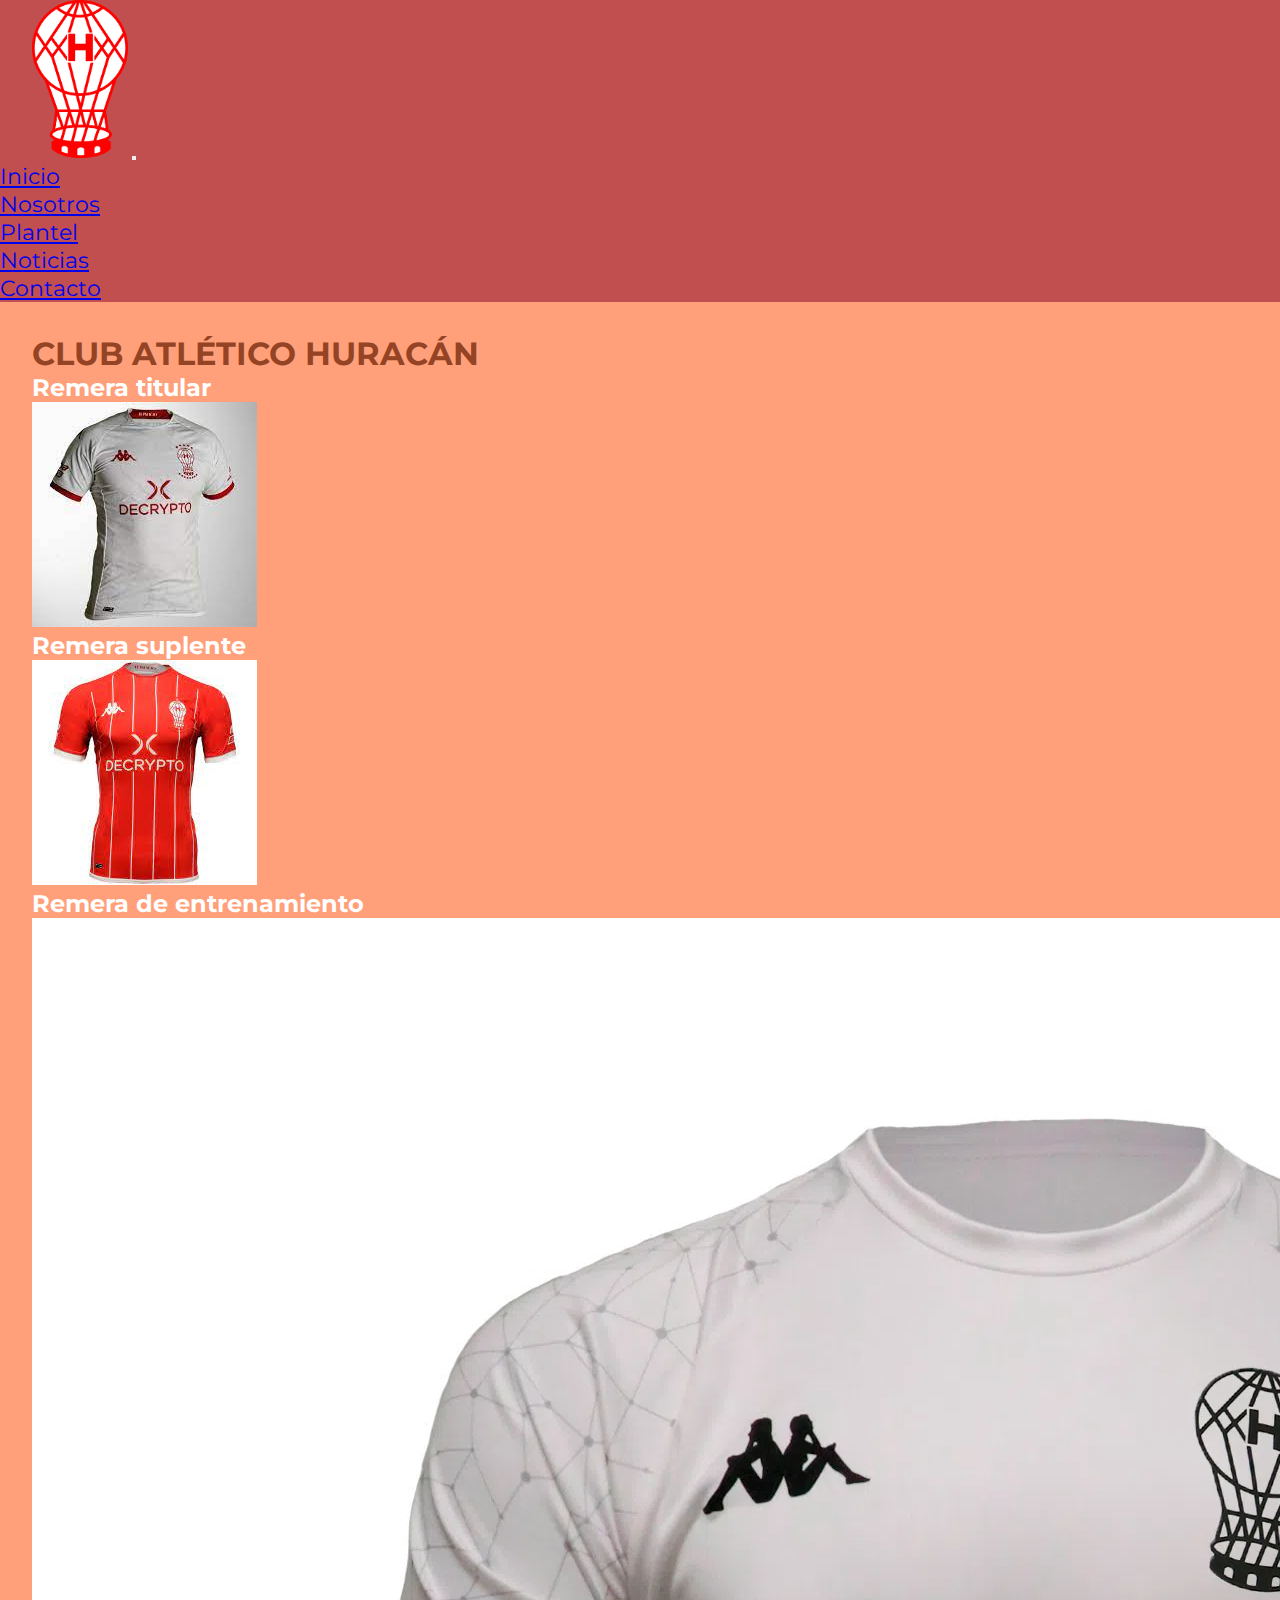
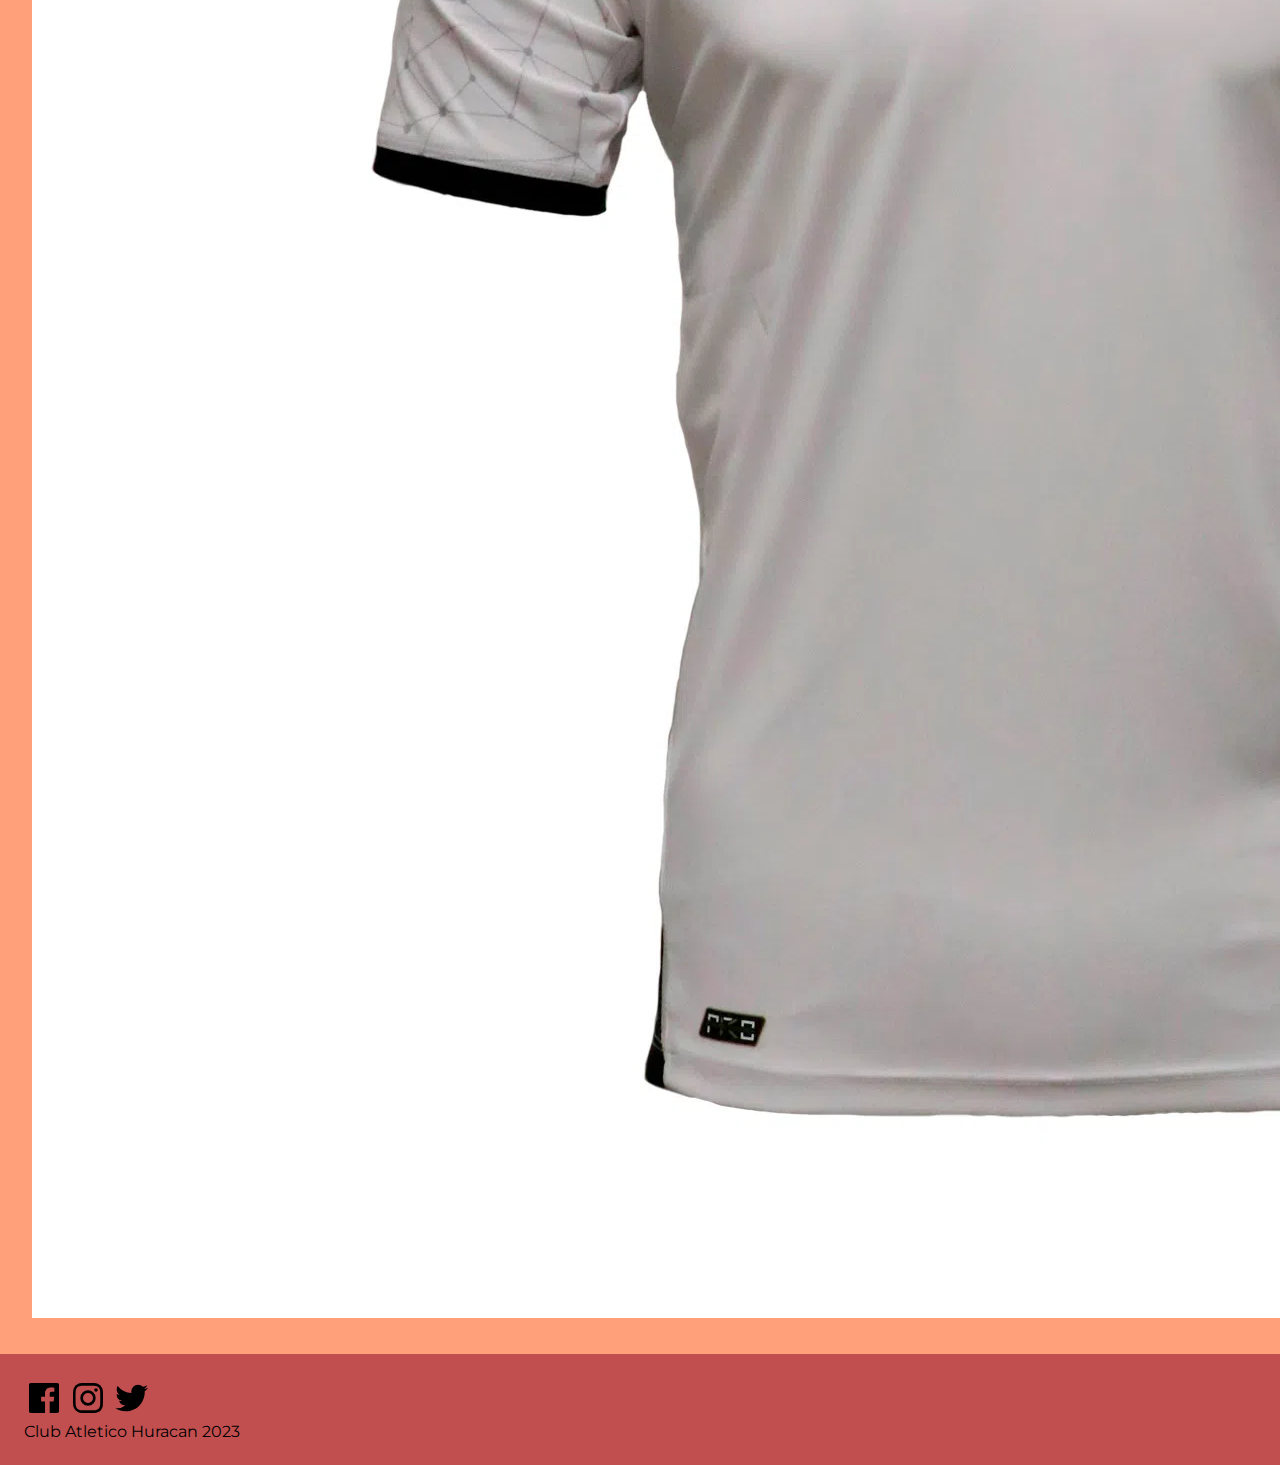
<file: index.html>
<!DOCTYPE html>
<html lang="en">

<head>
  <meta charset="UTF-8">
  <meta http-equiv="X-UA-Compatible" content="IE=edge">
  <meta name="keywords" content="Club Atlético Huracán, Equipo de fútbol, Pasión por el fútbol, Historia del club, Resultados de partidos, Resultados de partidos
  Jugadores destacados">
  <meta name="description" content="Descubre la pasión y gloria del Club Atlético Huracán: una página dedicada a la historia, los logros y la emoción del legendario equipo de fútbol de Argentina. Únete a nuestra comunidad y sumérgete en el mundo del 'Globo', donde la tradición se mezcla con la pasión en cada partido. ¡Vive la intensidad de Huracán en cada gol, en cada jugada y en cada victoria!">
  <meta name="viewport" content="width=device-width, initial-scale=1.0">
  <link rel="icon" type="image/png" href="./Imagenes/logo.png"/>
  <link rel="preconnect" href="https://fonts.googleapis.com">
<link rel="preconnect" href="https://fonts.gstatic.com" crossorigin>
<link href="https://fonts.googleapis.com/css2?family=Montserrat:wght@400;700&display=swap" rel="stylesheet">
  <link href="https://cdn.jsdelivr.net/npm/bootstrap@5.3.0/dist/css/bootstrap.min.css" rel="stylesheet"
    integrity="sha384-9ndCyUaIbzAi2FUVXJi0CjmCapSmO7SnpJef0486qhLnuZ2cdeRhO02iuK6FUUVM" crossorigin="anonymous">
  <link rel="stylesheet" href="./css/main.css">
  <title>Club Atletico Huracan - Inicio</title>
</head>

<body>
  <header class="header">
    <nav class="navbar navbar-dark p-2 navbar-expand-lg">
      <div class="container-fluid">
          <a class="navbar-brand" href="./index.html"><img src="./Imagenes/logo.png" width="200" alt="logo"></a>
          <button data-bs-toggle="collapse" class="navbar-toggler" data-bs-target="#navbarNav"><span
                  class="visually-hidden"></span><span
                  class="navbar-toggler-icon"></span></button>
          <div class="navbar-collapse collapse" id="navbarNav">
              <ul class="navbar-nav ms-auto">
                  <li class="nav-item"><a class="nav-link active" href="./index.html">Inicio</a></li>
                  <li class="nav-item"><a class="nav-link" href="./pages/nosotros.html">Nosotros</a></li>
                  <li class="nav-item"><a class="nav-link" href="./pages/plantel.html">Plantel</a></li>
                  <li class="nav-item"><a class="nav-link" href="./pages/noticias.html">Noticias</a></li>
                  <li class="nav-item"><a class="nav-link" href="./pages/contacto.html">Contacto</a></li>
              </ul>
          </div>
      </div>
  </nav>
    </header>

  <main>
    <section class="principal">
      <div class="container mb-5">
        <div class="row">
          <div class="col">
            <h1 class="text-center mt-4 mb-5 p-2">Club Atlético Huracán</h1>
          </div>
        </div>
        <div class="row mb-5 flex-column flex-md-row">
          <div class="col col-md-4">
            <h2 class="text-center p-2">Remera titular</h2>
            <img src="./Imagenes/REMERA TITULAR.jpg" class="w-100" alt="imagen de remera titular" />
          </div>
  
          <div class="col col-md-4">
            <h2 class="text-center p-2">Remera suplente</h2>
            <img src="./Imagenes/Remera Suplente.jpg" class="w-100" alt="Imagen de remera suplente" />
          </div>
  
          <div class="col col-md-4">
            <h2 class="text-center p-2">Remera de entrenamiento</h2>
            <img src="./Imagenes/Remera Entrenamiento.webp" class="w-100" alt="Imagen de remera de entrenamiento" />
          </div>
          
        </div>
    </section>

  </main>
   

  <footer>
    <div class="container-fluid text-center">
      <div class="row">
        <div class="col">
          <a href="https://www.facebook.com/CAHuracan/?locale=es_LA" target="_blank">
            <svg xmlns="http://www.w3.org/2000/svg" width="40" height="40" viewBox="0 0 24 24">
              <path
                d="M20 3H4a1 1 0 0 0-1 1v16a1 1 0 0 0 1 1h8.615v-6.96h-2.338v-2.725h2.338v-2c0-2.325 1.42-3.592 3.5-3.592.699-.002 1.399.034 2.095.107v2.42h-1.435c-1.128 0-1.348.538-1.348 1.325v1.735h2.697l-.35 2.725h-2.348V21H20a1 1 0 0 0 1-1V4a1 1 0 0 0-1-1z">
              </path>
            </svg></a>
          <a class="m-2" href="https://www.instagram.com/cahuracan/?hl=es" target="_blank">
            <svg xmlns="http://www.w3.org/2000/svg" width="40" height="40" viewBox="0 0 24 24">
              <path
                d="M11.999 7.377a4.623 4.623 0 1 0 0 9.248 4.623 4.623 0 0 0 0-9.248zm0 7.627a3.004 3.004 0 1 1 0-6.008 3.004 3.004 0 0 1 0 6.008z">
              </path>
              <circle cx="16.806" cy="7.207" r="1.078"></circle>
              <path
                d="M20.533 6.111A4.605 4.605 0 0 0 17.9 3.479a6.606 6.606 0 0 0-2.186-.42c-.963-.042-1.268-.054-3.71-.054s-2.755 0-3.71.054a6.554 6.554 0 0 0-2.184.42 4.6 4.6 0 0 0-2.633 2.632 6.585 6.585 0 0 0-.419 2.186c-.043.962-.056 1.267-.056 3.71 0 2.442 0 2.753.056 3.71.015.748.156 1.486.419 2.187a4.61 4.61 0 0 0 2.634 2.632 6.584 6.584 0 0 0 2.185.45c.963.042 1.268.055 3.71.055s2.755 0 3.71-.055a6.615 6.615 0 0 0 2.186-.419 4.613 4.613 0 0 0 2.633-2.633c.263-.7.404-1.438.419-2.186.043-.962.056-1.267.056-3.71s0-2.753-.056-3.71a6.581 6.581 0 0 0-.421-2.217zm-1.218 9.532a5.043 5.043 0 0 1-.311 1.688 2.987 2.987 0 0 1-1.712 1.711 4.985 4.985 0 0 1-1.67.311c-.95.044-1.218.055-3.654.055-2.438 0-2.687 0-3.655-.055a4.96 4.96 0 0 1-1.669-.311 2.985 2.985 0 0 1-1.719-1.711 5.08 5.08 0 0 1-.311-1.669c-.043-.95-.053-1.218-.053-3.654 0-2.437 0-2.686.053-3.655a5.038 5.038 0 0 1 .311-1.687c.305-.789.93-1.41 1.719-1.712a5.01 5.01 0 0 1 1.669-.311c.951-.043 1.218-.055 3.655-.055s2.687 0 3.654.055a4.96 4.96 0 0 1 1.67.311 2.991 2.991 0 0 1 1.712 1.712 5.08 5.08 0 0 1 .311 1.669c.043.951.054 1.218.054 3.655 0 2.436 0 2.698-.043 3.654h-.011z">
              </path>
            </svg></a>
          <a href="https://twitter.com/CAHuracan?ref_src=twsrc%5Egoogle%7Ctwcamp%5Eserp%7Ctwgr%5Eauthor" target="_blank">
            <svg xmlns="http://www.w3.org/2000/svg" width="40" height="40" viewBox="0 0 24 24">
              <path
                d="M19.633 7.997c.013.175.013.349.013.523 0 5.325-4.053 11.461-11.46 11.461-2.282 0-4.402-.661-6.186-1.809.324.037.636.05.973.05a8.07 8.07 0 0 0 5.001-1.721 4.036 4.036 0 0 1-3.767-2.793c.249.037.499.062.761.062.361 0 .724-.05 1.061-.137a4.027 4.027 0 0 1-3.23-3.953v-.05c.537.299 1.16.486 1.82.511a4.022 4.022 0 0 1-1.796-3.354c0-.748.199-1.434.548-2.032a11.457 11.457 0 0 0 8.306 4.215c-.062-.3-.1-.611-.1-.923a4.026 4.026 0 0 1 4.028-4.028c1.16 0 2.207.486 2.943 1.272a7.957 7.957 0 0 0 2.556-.973 4.02 4.02 0 0 1-1.771 2.22 8.073 8.073 0 0 0 2.319-.624 8.645 8.645 0 0 1-2.019 2.083z">
              </path>
            </svg></a>
          <p class="mt-4 fs-5">Club Atletico Huracan 2023</p>
        </div>
      </div>
    </div>
  
  </footer>

  <script src="https://cdn.jsdelivr.net/npm/bootstrap@5.3.0/dist/js/bootstrap.bundle.min.js"
    integrity="sha384-geWF76RCwLtnZ8qwWowPQNguL3RmwHVBC9FhGdlKrxdiJJigb/j/68SIy3Te4Bkz"
    crossorigin="anonymous"></script>
</body>

</html>
</file>
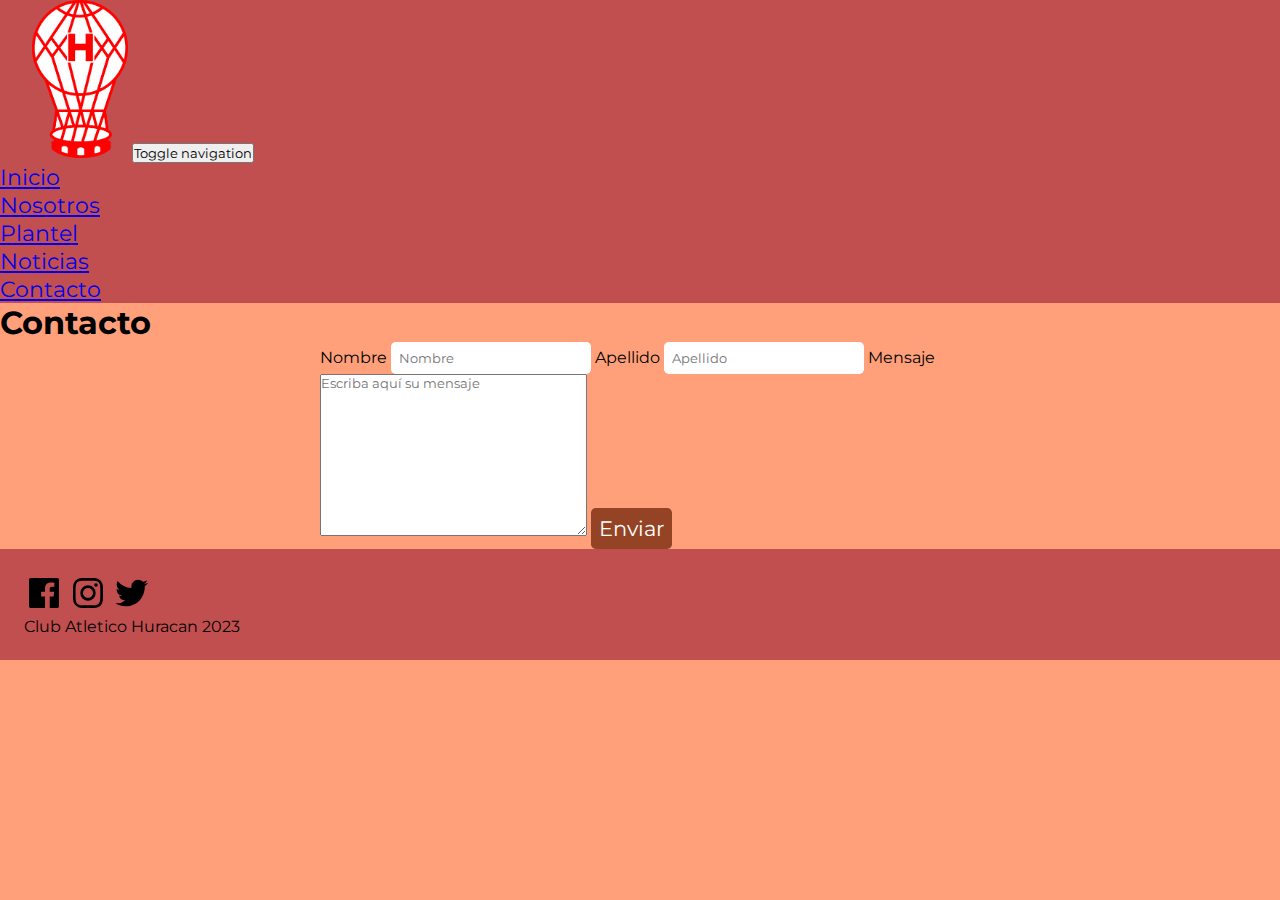
<file: pages/contacto.html>
<!DOCTYPE html>
<html lang="en">

<head>
    <meta charset="UTF-8">
    <meta http-equiv="X-UA-Compatible" content="IE=edge">
    <meta name="description"
        content="¿Tienes alguna pregunta o comentario? Ponte en contacto con nosotros a través de nuestra página de contacto. Estamos aquí para escucharte y brindarte la información que necesites sobre el Club Atlético Huracán. Únete a nuestra comunidad y déjanos saber tu pasión por el Globo">
    <meta name="keywords"
        content="Consultas y preguntas, Comunicarse con el equipo, Afiliaciones y membresías, Información adicional, Soporte al cliente">
    <meta name="viewport" content="width=device-width, initial-scale=1.0">
    <link rel="icon" type="image/png" href="../Imagenes/logo.png"/>
    <link rel="preconnect" href="https://fonts.googleapis.com">
<link rel="preconnect" href="https://fonts.gstatic.com" crossorigin>
<link href="https://fonts.googleapis.com/css2?family=Montserrat:wght@400;700&display=swap" rel="stylesheet">
    <link href="https://cdn.jsdelivr.net/npm/bootstrap@5.3.0/dist/css/bootstrap.min.css" rel="stylesheet"
        integrity="sha384-9ndCyUaIbzAi2FUVXJi0CjmCapSmO7SnpJef0486qhLnuZ2cdeRhO02iuK6FUUVM" crossorigin="anonymous">
    <link rel="stylesheet" href="../css/main.css">
    <title>Club Atletico Huracan - Contacto</title>
</head>


<body>
    <header class="header">
        <nav class="navbar navbar-dark p-2 navbar-expand-lg">
            <div class="container-fluid">
                <a class="navbar-brand" href="./index.html"><img src="../Imagenes/logo.png" width="200" alt="logo"></a>
                <button data-bs-toggle="collapse" class="navbar-toggler" data-bs-target="#navbarNav"><span
                        class="visually-hidden">Toggle navigation</span><span
                        class="navbar-toggler-icon"></span></button>
                <div class="navbar-collapse collapse" id="navbarNav">
                    <ul class="navbar-nav ms-auto">
                        <li class="nav-item"><a class="nav-link active" href="../index.html">Inicio</a></li>
                        <li class="nav-item"><a class="nav-link" href="./nosotros.html">Nosotros</a></li>
                        <li class="nav-item"><a class="nav-link" href="./plantel.html">Plantel</a></li>
                        <li class="nav-item"><a class="nav-link" href="./noticias.html">Noticias</a></li>
                        <li class="nav-item"><a class="nav-link" href="./contacto.html">Contacto</a></li>
                    </ul>
                </div>
            </div>
        </nav>
    </header>

    <main>
        <section class="container p-4">
            <h1 class="text-center">Contacto</h1>
            <div class="col formulario">
                <form class="gap-3 d-flex flex-column justify-content-between p-3 h-100">
                    <label>Nombre</label>
                    <input type="text" placeholder="Nombre">
                    <label>Apellido</label>
                    <input type="text" placeholder="Apellido">
                    <label>Mensaje</label>
                    <textarea cols="30" rows="10" placeholder="Escriba aquí su mensaje"></textarea>
                    <input type="submit" value="Enviar">
                </form>
            </div>
        </section>

    </main>

    <footer>
        <div class="container-fluid text-center">
            <div class="row">
                <div class="col">
                    <a href="https://www.facebook.com/CAHuracan/?locale=es_LA" target="_blank">
                        <svg xmlns="http://www.w3.org/2000/svg" width="40" height="40" viewBox="0 0 24 24">
                            <path
                                d="M20 3H4a1 1 0 0 0-1 1v16a1 1 0 0 0 1 1h8.615v-6.96h-2.338v-2.725h2.338v-2c0-2.325 1.42-3.592 3.5-3.592.699-.002 1.399.034 2.095.107v2.42h-1.435c-1.128 0-1.348.538-1.348 1.325v1.735h2.697l-.35 2.725h-2.348V21H20a1 1 0 0 0 1-1V4a1 1 0 0 0-1-1z">
                            </path>
                        </svg></a>
                    <a class="m-2" href="https://www.instagram.com/cahuracan/?hl=es" target="_blank">
                        <svg xmlns="http://www.w3.org/2000/svg" width="40" height="40" viewBox="0 0 24 24">
                            <path
                                d="M11.999 7.377a4.623 4.623 0 1 0 0 9.248 4.623 4.623 0 0 0 0-9.248zm0 7.627a3.004 3.004 0 1 1 0-6.008 3.004 3.004 0 0 1 0 6.008z">
                            </path>
                            <circle cx="16.806" cy="7.207" r="1.078"></circle>
                            <path
                                d="M20.533 6.111A4.605 4.605 0 0 0 17.9 3.479a6.606 6.606 0 0 0-2.186-.42c-.963-.042-1.268-.054-3.71-.054s-2.755 0-3.71.054a6.554 6.554 0 0 0-2.184.42 4.6 4.6 0 0 0-2.633 2.632 6.585 6.585 0 0 0-.419 2.186c-.043.962-.056 1.267-.056 3.71 0 2.442 0 2.753.056 3.71.015.748.156 1.486.419 2.187a4.61 4.61 0 0 0 2.634 2.632 6.584 6.584 0 0 0 2.185.45c.963.042 1.268.055 3.71.055s2.755 0 3.71-.055a6.615 6.615 0 0 0 2.186-.419 4.613 4.613 0 0 0 2.633-2.633c.263-.7.404-1.438.419-2.186.043-.962.056-1.267.056-3.71s0-2.753-.056-3.71a6.581 6.581 0 0 0-.421-2.217zm-1.218 9.532a5.043 5.043 0 0 1-.311 1.688 2.987 2.987 0 0 1-1.712 1.711 4.985 4.985 0 0 1-1.67.311c-.95.044-1.218.055-3.654.055-2.438 0-2.687 0-3.655-.055a4.96 4.96 0 0 1-1.669-.311 2.985 2.985 0 0 1-1.719-1.711 5.08 5.08 0 0 1-.311-1.669c-.043-.95-.053-1.218-.053-3.654 0-2.437 0-2.686.053-3.655a5.038 5.038 0 0 1 .311-1.687c.305-.789.93-1.41 1.719-1.712a5.01 5.01 0 0 1 1.669-.311c.951-.043 1.218-.055 3.655-.055s2.687 0 3.654.055a4.96 4.96 0 0 1 1.67.311 2.991 2.991 0 0 1 1.712 1.712 5.08 5.08 0 0 1 .311 1.669c.043.951.054 1.218.054 3.655 0 2.436 0 2.698-.043 3.654h-.011z">
                            </path>
                        </svg></a>
                    <a href="https://twitter.com/CAHuracan?ref_src=twsrc%5Egoogle%7Ctwcamp%5Eserp%7Ctwgr%5Eauthor"
                        target="_blank">
                        <svg xmlns="http://www.w3.org/2000/svg" width="40" height="40" viewBox="0 0 24 24">
                            <path
                                d="M19.633 7.997c.013.175.013.349.013.523 0 5.325-4.053 11.461-11.46 11.461-2.282 0-4.402-.661-6.186-1.809.324.037.636.05.973.05a8.07 8.07 0 0 0 5.001-1.721 4.036 4.036 0 0 1-3.767-2.793c.249.037.499.062.761.062.361 0 .724-.05 1.061-.137a4.027 4.027 0 0 1-3.23-3.953v-.05c.537.299 1.16.486 1.82.511a4.022 4.022 0 0 1-1.796-3.354c0-.748.199-1.434.548-2.032a11.457 11.457 0 0 0 8.306 4.215c-.062-.3-.1-.611-.1-.923a4.026 4.026 0 0 1 4.028-4.028c1.16 0 2.207.486 2.943 1.272a7.957 7.957 0 0 0 2.556-.973 4.02 4.02 0 0 1-1.771 2.22 8.073 8.073 0 0 0 2.319-.624 8.645 8.645 0 0 1-2.019 2.083z">
                            </path>
                        </svg></a>
                    <p class="mt-4 fs-5">Club Atletico Huracan 2023</p>
                </div>
            </div>
        </div>

    </footer>

    <script src="https://cdn.jsdelivr.net/npm/bootstrap@5.3.0/dist/js/bootstrap.bundle.min.js"
        integrity="sha384-geWF76RCwLtnZ8qwWowPQNguL3RmwHVBC9FhGdlKrxdiJJigb/j/68SIy3Te4Bkz"
        crossorigin="anonymous"></script>
</body>

</html>
</file>
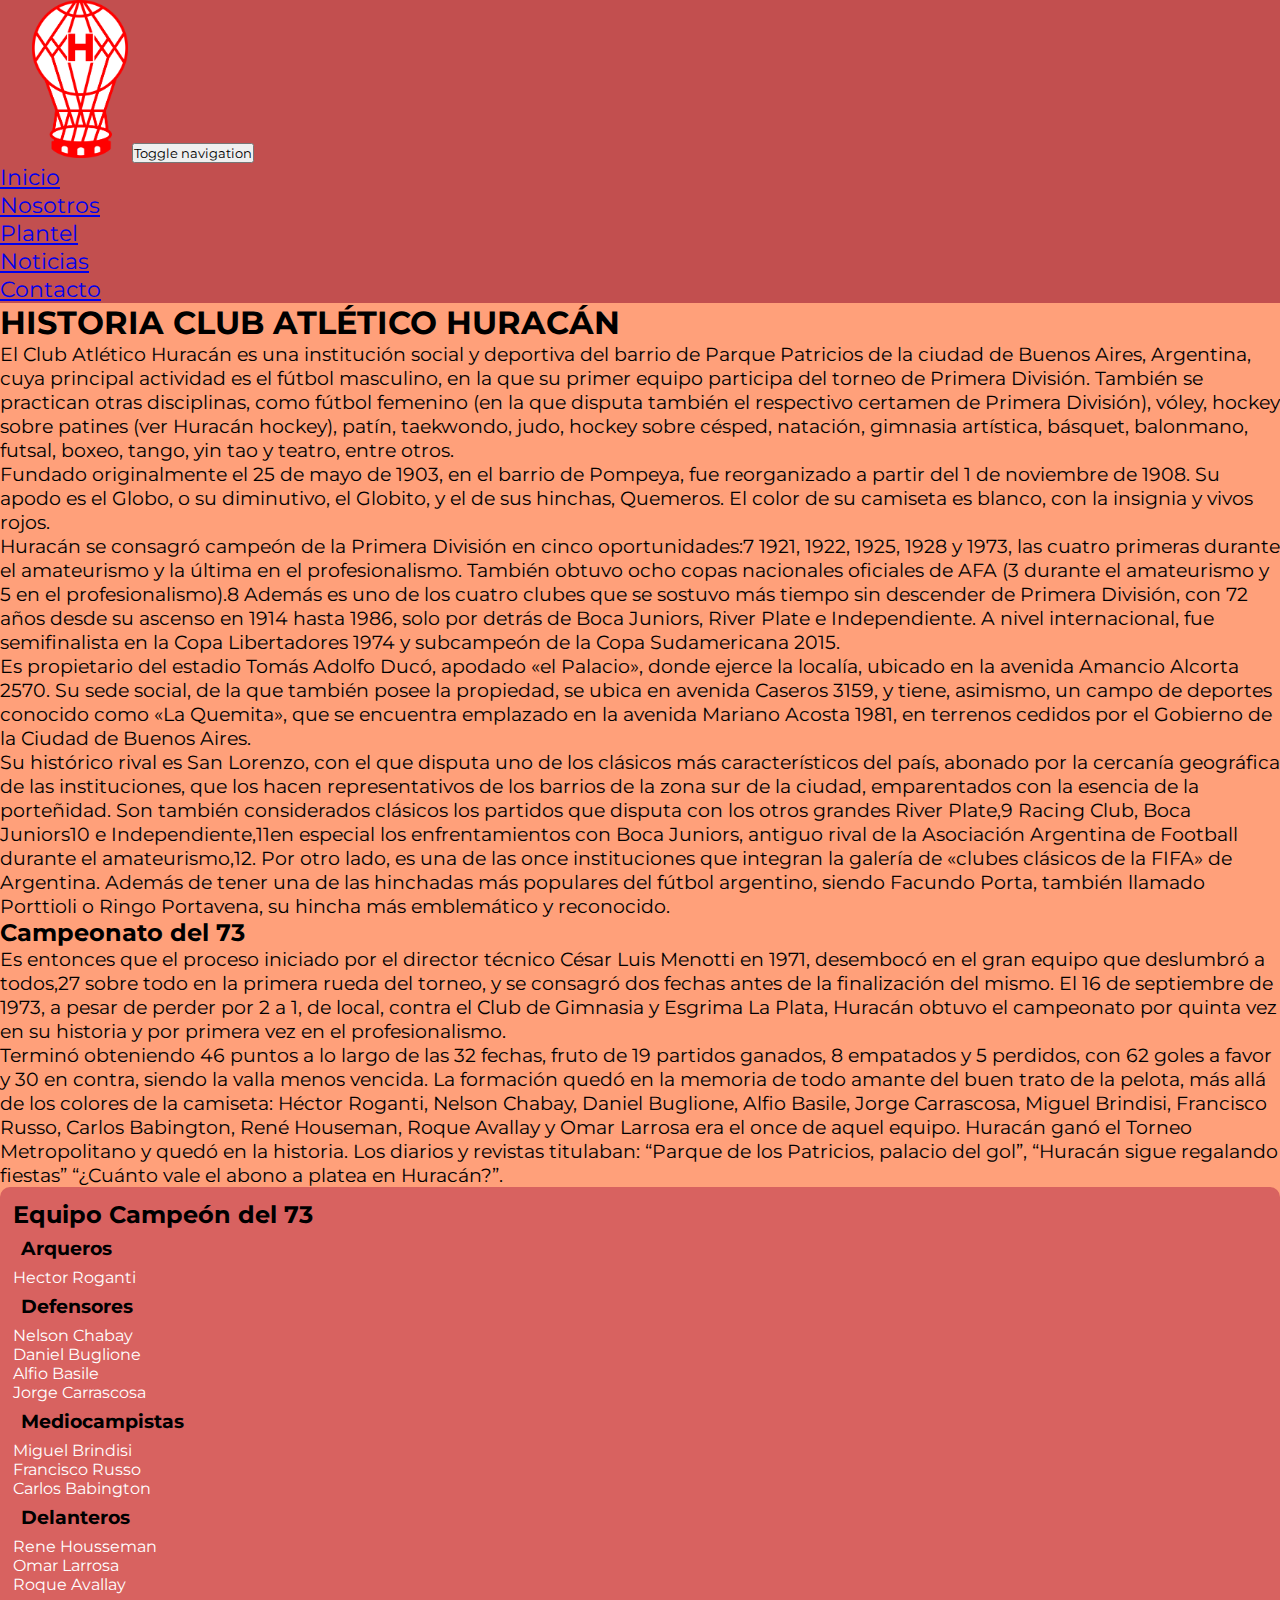
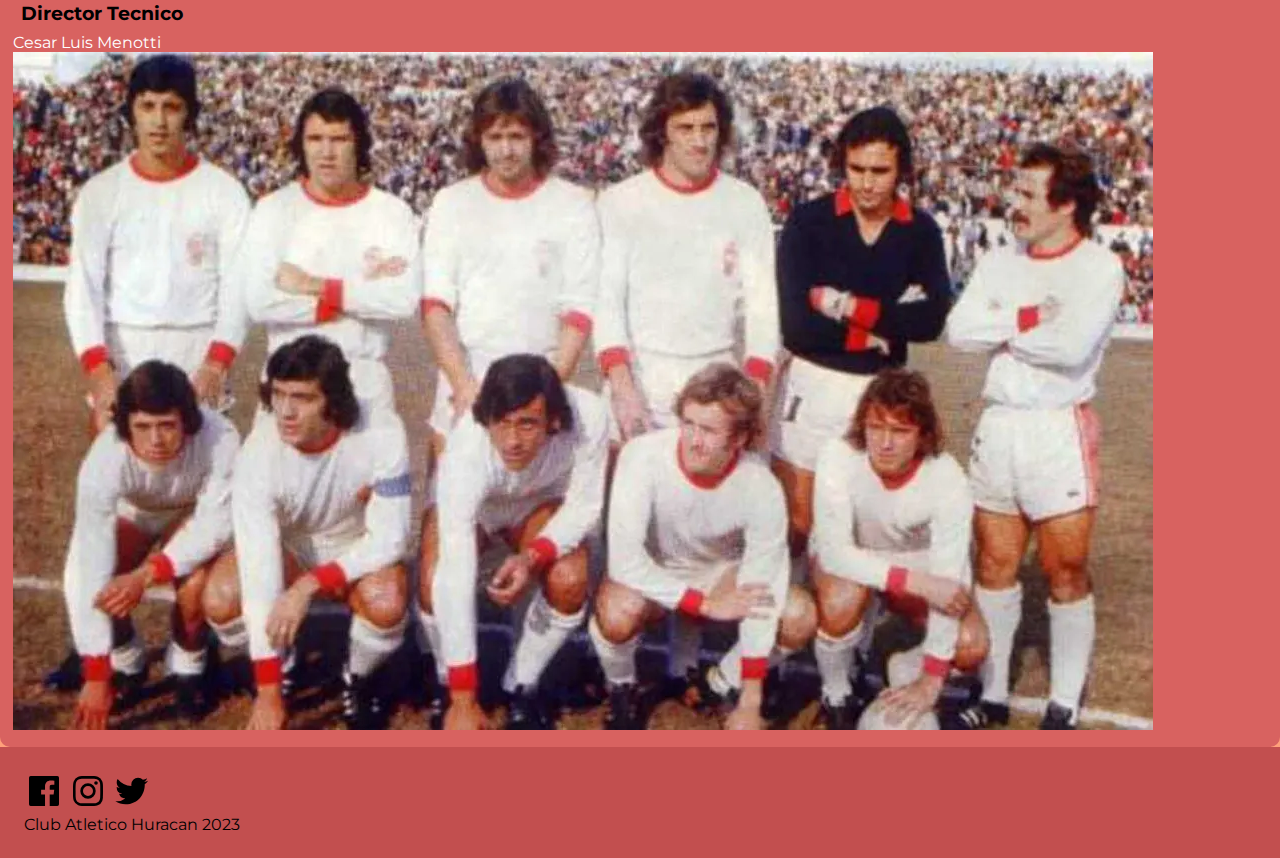
<file: pages/nosotros.html>
<!DOCTYPE html>
<html lang="en">

<head>
  <meta charset="UTF-8">
  <meta http-equiv="X-UA-Compatible" content="IE=edge">
  <meta name="description"
    content="Descubre la esencia del Club Atlético Huracán en nuestra página 'Nosotros'. Conoce nuestra historia, nuestros valores y la pasión que nos impulsa a ser uno de los grandes del fútbol argentino. Únete a nuestra familia 'Quemera' y comparte nuestro orgullo por los colores del Globo">
  <meta name="keywords"
    content="Club Atlético Huracán, Equipo de fútbol, Pasión por el fútbol, Valores del club, Pasión por los colores, Comunidad Quemera">
  <meta name="viewport" content="width=device-width, initial-scale=1.0">
  <link rel="icon" type="image/png" href="../Imagenes/logo.png"/>
  <link rel="preconnect" href="https://fonts.googleapis.com">
<link rel="preconnect" href="https://fonts.gstatic.com" crossorigin>
<link href="https://fonts.googleapis.com/css2?family=Montserrat:wght@400;700&display=swap" rel="stylesheet">
  <link href="https://cdn.jsdelivr.net/npm/bootstrap@5.3.0/dist/css/bootstrap.min.css" rel="stylesheet"
    integrity="sha384-9ndCyUaIbzAi2FUVXJi0CjmCapSmO7SnpJef0486qhLnuZ2cdeRhO02iuK6FUUVM" crossorigin="anonymous">
  <link rel="stylesheet" href="../css/main.css">
  <title>Club Atletico Huracan - Nosotros</title>
</head>

<body>
  <header class="header">
    <nav class="navbar navbar-dark p-2 navbar-expand-lg">
      <div class="container-fluid">
        <a class="navbar-brand" href="./index.html"><img src="../Imagenes/logo.png" width="200" alt="logo"></a>
        <button data-bs-toggle="collapse" class="navbar-toggler" data-bs-target="#navbarNav"><span
            class="visually-hidden">Toggle navigation</span><span class="navbar-toggler-icon"></span></button>
        <div class="navbar-collapse collapse" id="navbarNav">
          <ul class="navbar-nav ms-auto">
            <li class="nav-item"><a class="nav-link active" href="../index.html">Inicio</a></li>
            <li class="nav-item"><a class="nav-link" href="./nosotros.html">Nosotros</a></li>
            <li class="nav-item"><a class="nav-link" href="./plantel.html">Plantel</a></li>
            <li class="nav-item"><a class="nav-link" href="./noticias.html">Noticias</a></li>
            <li class="nav-item"><a class="nav-link" href="./contacto.html">Contacto</a></li>
          </ul>
        </div>
      </div>
    </nav>
  </header>

  <main>

    <section class="container principal__nosotros p-3">
      <div class="row historia">
        <div class="col">
          <h1 class="text-center mt-5 mb-5 fw-bold">HISTORIA CLUB ATLÉTICO HURACÁN</h1>
          <p>El Club Atlético Huracán es una institución social y deportiva del barrio de Parque Patricios de la ciudad
            de
            Buenos Aires, Argentina, cuya principal actividad es el fútbol masculino, en la que su primer equipo
            participa
            del torneo de Primera División. También se practican otras disciplinas, como fútbol femenino (en la que
            disputa también el respectivo certamen de Primera División), vóley, hockey sobre patines (ver Huracán
            hockey),
            patín, taekwondo, judo, hockey sobre césped, natación, gimnasia artística, básquet, balonmano, futsal,
            boxeo,
            tango, yin tao y teatro, entre otros.</p>
          <p>
            Fundado originalmente el 25 de mayo de 1903, en el barrio de Pompeya, fue reorganizado a partir del 1 de
            noviembre de 1908. Su apodo es el Globo, o su diminutivo, el Globito, y el de sus hinchas, Quemeros. El
            color
            de su camiseta es blanco, con la insignia y vivos rojos.
          </p>
          <p>
            Huracán se consagró campeón de la Primera División en cinco oportunidades:7​ 1921, 1922, 1925, 1928 y 1973,
            las cuatro primeras durante el amateurismo y la última en el profesionalismo. También obtuvo ocho copas
            nacionales oficiales de AFA (3 durante el amateurismo y 5 en el profesionalismo).8​ Además es uno de los
            cuatro clubes que se sostuvo más tiempo sin descender de Primera División, con 72 años desde su ascenso en
            1914 hasta 1986, solo por detrás de Boca Juniors, River Plate e Independiente. A nivel internacional, fue
            semifinalista en la Copa Libertadores 1974 y subcampeón de la Copa Sudamericana 2015.
          </p>
          <p>
            Es propietario del estadio Tomás Adolfo Ducó, apodado «el Palacio», donde ejerce la localía, ubicado en la
            avenida Amancio Alcorta 2570. Su sede social, de la que también posee la propiedad, se ubica en avenida
            Caseros 3159, y tiene, asimismo, un campo de deportes conocido como «La Quemita», que se encuentra emplazado
            en la avenida Mariano Acosta 1981, en terrenos cedidos por el Gobierno de la Ciudad de Buenos Aires.
          </p>
          <p>
            Su histórico rival es San Lorenzo, con el que disputa uno de los clásicos más característicos del país,
            abonado por la cercanía geográfica de las instituciones, que los hacen representativos de los barrios de la
            zona sur de la ciudad, emparentados con la esencia de la porteñidad. Son también considerados clásicos los
            partidos que disputa con los otros grandes River Plate,9​ Racing Club, Boca Juniors10​ e Independiente,11​
            en
            especial los enfrentamientos con Boca Juniors, antiguo rival de la Asociación Argentina de Football durante
            el
            amateurismo,12​.

            Por otro lado, es una de las once instituciones que integran la galería de «clubes clásicos de la FIFA» de
            Argentina. Además de tener una de las hinchadas más populares del fútbol argentino, siendo Facundo Porta,
            también llamado Porttioli o Ringo Portavena, su hincha más emblemático y reconocido.
          </p>
        </div>
      </div>
      <div class="row historia mt-5">
        <div class="col">
          <h2 class="text-center mt-5 mb-5 fw-bold">Campeonato del 73</h2>
          <p>Es entonces que el proceso iniciado por el director técnico César Luis Menotti en 1971, desembocó en el
            gran
            equipo que deslumbró a todos,27​ sobre todo en la primera rueda del torneo, y se consagró dos fechas antes
            de
            la finalización del mismo. El 16 de septiembre de 1973, a pesar de perder por 2 a 1, de local, contra el
            Club
            de Gimnasia y Esgrima La Plata, Huracán obtuvo el campeonato por quinta vez en su historia y por primera vez
            en el profesionalismo.</p>
          <p>
            Terminó obteniendo 46 puntos a lo largo de las 32 fechas, fruto de 19 partidos ganados, 8 empatados y 5
            perdidos, con 62 goles a favor y 30 en contra, siendo la valla menos vencida. La formación quedó en la
            memoria
            de todo amante del buen trato de la pelota, más allá de los colores de la camiseta: Héctor Roganti, Nelson
            Chabay, Daniel Buglione, Alfio Basile, Jorge Carrascosa, Miguel Brindisi, Francisco Russo, Carlos Babington,
            René Houseman, Roque Avallay y Omar Larrosa era el once de aquel equipo. Huracán ganó el Torneo
            Metropolitano
            y quedó en la historia. Los diarios y revistas titulaban: “Parque de los Patricios, palacio del gol”,
            “Huracán
            sigue regalando fiestas” “¿Cuánto vale el abono a platea en Huracán?”.
          </p>
        </div>
      </div>

      <div class="row mt-5 section__grupo-tecnico">
        <div class="col">
          <div class="row">
            <div class="col">
              <h2 class="text-center mb-5 fw-bold">Equipo Campeón del 73</h2>
            </div>
          </div>
  
          <div class="row d-flex flex-column flex-md-row">
            <div class="col p-2 text-center">
              
              <div class="grupo-tecnico">
                <h3>Arqueros</h3>
                <a href="https://es.wikipedia.org/wiki/H%C3%A9ctor_Roganti" target="_blank">Hector Roganti</a>
                <h3>Defensores</h3>
                <a href="https://es.wikipedia.org/wiki/Nelson_Chabay" target="_blank">Nelson Chabay</a>
                <a href="https://es.wikipedia.org/wiki/Daniel_Buglione" target="_blank">Daniel Buglione</a>
                <a href="https://es.wikipedia.org/wiki/Alfio_Basile" target="_blank">Alfio Basile</a>
                <a href="https://es.wikipedia.org/wiki/Jorge_Carrascosa" target="_blank">Jorge Carrascosa</a>
                <h3>Mediocampistas</h3>
                <a href="https://es.wikipedia.org/wiki/Miguel_Brindisi" target="_blank">Miguel Brindisi</a>
                <a href="https://es.wikipedia.org/wiki/Francisco_Russo" target="_blank">Francisco Russo</a>
                <a href="https://es.wikipedia.org/wiki/Carlos_Babington" target="_blank">Carlos Babington</a>
                <h3>Delanteros</h3>
                <a href="https://es.wikipedia.org/wiki/Ren%C3%A9_Houseman" target="_blank">Rene Housseman</a>
                <a href="https://es.wikipedia.org/wiki/Omar_Larrosa" target="_blank">Omar Larrosa</a>
                <a href="https://es.wikipedia.org/wiki/Roque_Avallay" target="_blank">Roque Avallay</a>
                <h3>Director Tecnico</h3>
                <a href="https://es.wikipedia.org/wiki/C%C3%A9sar_Luis_Menotti" target="_blank">Cesar Luis Menotti</a>
              </div>
             
            </div>

            <div class="col">
              <img class="img-fluid p-2 align-self-center h-100 object-fit-contain" src="../Imagenes/Huracan Campeon.webp" alt="imagen equipo campeon">
            </div>
          </div>
        </div>
      </div>
    </section>
  </main>


  <footer>
    <div class="container-fluid text-center">
      <div class="row">
        <div class="col">
          <a href="https://www.facebook.com/CAHuracan/?locale=es_LA" target="_blank">
            <svg xmlns="http://www.w3.org/2000/svg" width="40" height="40" viewBox="0 0 24 24">
              <path
                d="M20 3H4a1 1 0 0 0-1 1v16a1 1 0 0 0 1 1h8.615v-6.96h-2.338v-2.725h2.338v-2c0-2.325 1.42-3.592 3.5-3.592.699-.002 1.399.034 2.095.107v2.42h-1.435c-1.128 0-1.348.538-1.348 1.325v1.735h2.697l-.35 2.725h-2.348V21H20a1 1 0 0 0 1-1V4a1 1 0 0 0-1-1z">
              </path>
            </svg></a>
          <a class="m-2" href="https://www.instagram.com/cahuracan/?hl=es" target="_blank">
            <svg xmlns="http://www.w3.org/2000/svg" width="40" height="40" viewBox="0 0 24 24">
              <path
                d="M11.999 7.377a4.623 4.623 0 1 0 0 9.248 4.623 4.623 0 0 0 0-9.248zm0 7.627a3.004 3.004 0 1 1 0-6.008 3.004 3.004 0 0 1 0 6.008z">
              </path>
              <circle cx="16.806" cy="7.207" r="1.078"></circle>
              <path
                d="M20.533 6.111A4.605 4.605 0 0 0 17.9 3.479a6.606 6.606 0 0 0-2.186-.42c-.963-.042-1.268-.054-3.71-.054s-2.755 0-3.71.054a6.554 6.554 0 0 0-2.184.42 4.6 4.6 0 0 0-2.633 2.632 6.585 6.585 0 0 0-.419 2.186c-.043.962-.056 1.267-.056 3.71 0 2.442 0 2.753.056 3.71.015.748.156 1.486.419 2.187a4.61 4.61 0 0 0 2.634 2.632 6.584 6.584 0 0 0 2.185.45c.963.042 1.268.055 3.71.055s2.755 0 3.71-.055a6.615 6.615 0 0 0 2.186-.419 4.613 4.613 0 0 0 2.633-2.633c.263-.7.404-1.438.419-2.186.043-.962.056-1.267.056-3.71s0-2.753-.056-3.71a6.581 6.581 0 0 0-.421-2.217zm-1.218 9.532a5.043 5.043 0 0 1-.311 1.688 2.987 2.987 0 0 1-1.712 1.711 4.985 4.985 0 0 1-1.67.311c-.95.044-1.218.055-3.654.055-2.438 0-2.687 0-3.655-.055a4.96 4.96 0 0 1-1.669-.311 2.985 2.985 0 0 1-1.719-1.711 5.08 5.08 0 0 1-.311-1.669c-.043-.95-.053-1.218-.053-3.654 0-2.437 0-2.686.053-3.655a5.038 5.038 0 0 1 .311-1.687c.305-.789.93-1.41 1.719-1.712a5.01 5.01 0 0 1 1.669-.311c.951-.043 1.218-.055 3.655-.055s2.687 0 3.654.055a4.96 4.96 0 0 1 1.67.311 2.991 2.991 0 0 1 1.712 1.712 5.08 5.08 0 0 1 .311 1.669c.043.951.054 1.218.054 3.655 0 2.436 0 2.698-.043 3.654h-.011z">
              </path>
            </svg></a>
          <a href="https://twitter.com/CAHuracan?ref_src=twsrc%5Egoogle%7Ctwcamp%5Eserp%7Ctwgr%5Eauthor"
            target="_blank">
            <svg xmlns="http://www.w3.org/2000/svg" width="40" height="40" viewBox="0 0 24 24">
              <path
                d="M19.633 7.997c.013.175.013.349.013.523 0 5.325-4.053 11.461-11.46 11.461-2.282 0-4.402-.661-6.186-1.809.324.037.636.05.973.05a8.07 8.07 0 0 0 5.001-1.721 4.036 4.036 0 0 1-3.767-2.793c.249.037.499.062.761.062.361 0 .724-.05 1.061-.137a4.027 4.027 0 0 1-3.23-3.953v-.05c.537.299 1.16.486 1.82.511a4.022 4.022 0 0 1-1.796-3.354c0-.748.199-1.434.548-2.032a11.457 11.457 0 0 0 8.306 4.215c-.062-.3-.1-.611-.1-.923a4.026 4.026 0 0 1 4.028-4.028c1.16 0 2.207.486 2.943 1.272a7.957 7.957 0 0 0 2.556-.973 4.02 4.02 0 0 1-1.771 2.22 8.073 8.073 0 0 0 2.319-.624 8.645 8.645 0 0 1-2.019 2.083z">
              </path>
            </svg></a>
          <p class="mt-4 fs-5">Club Atletico Huracan 2023</p>
        </div>
      </div>
    </div>

  </footer>
  <script src="https://cdn.jsdelivr.net/npm/bootstrap@5.3.0/dist/js/bootstrap.bundle.min.js"
    integrity="sha384-geWF76RCwLtnZ8qwWowPQNguL3RmwHVBC9FhGdlKrxdiJJigb/j/68SIy3Te4Bkz"
    crossorigin="anonymous"></script>
</body>

</html>
</file>
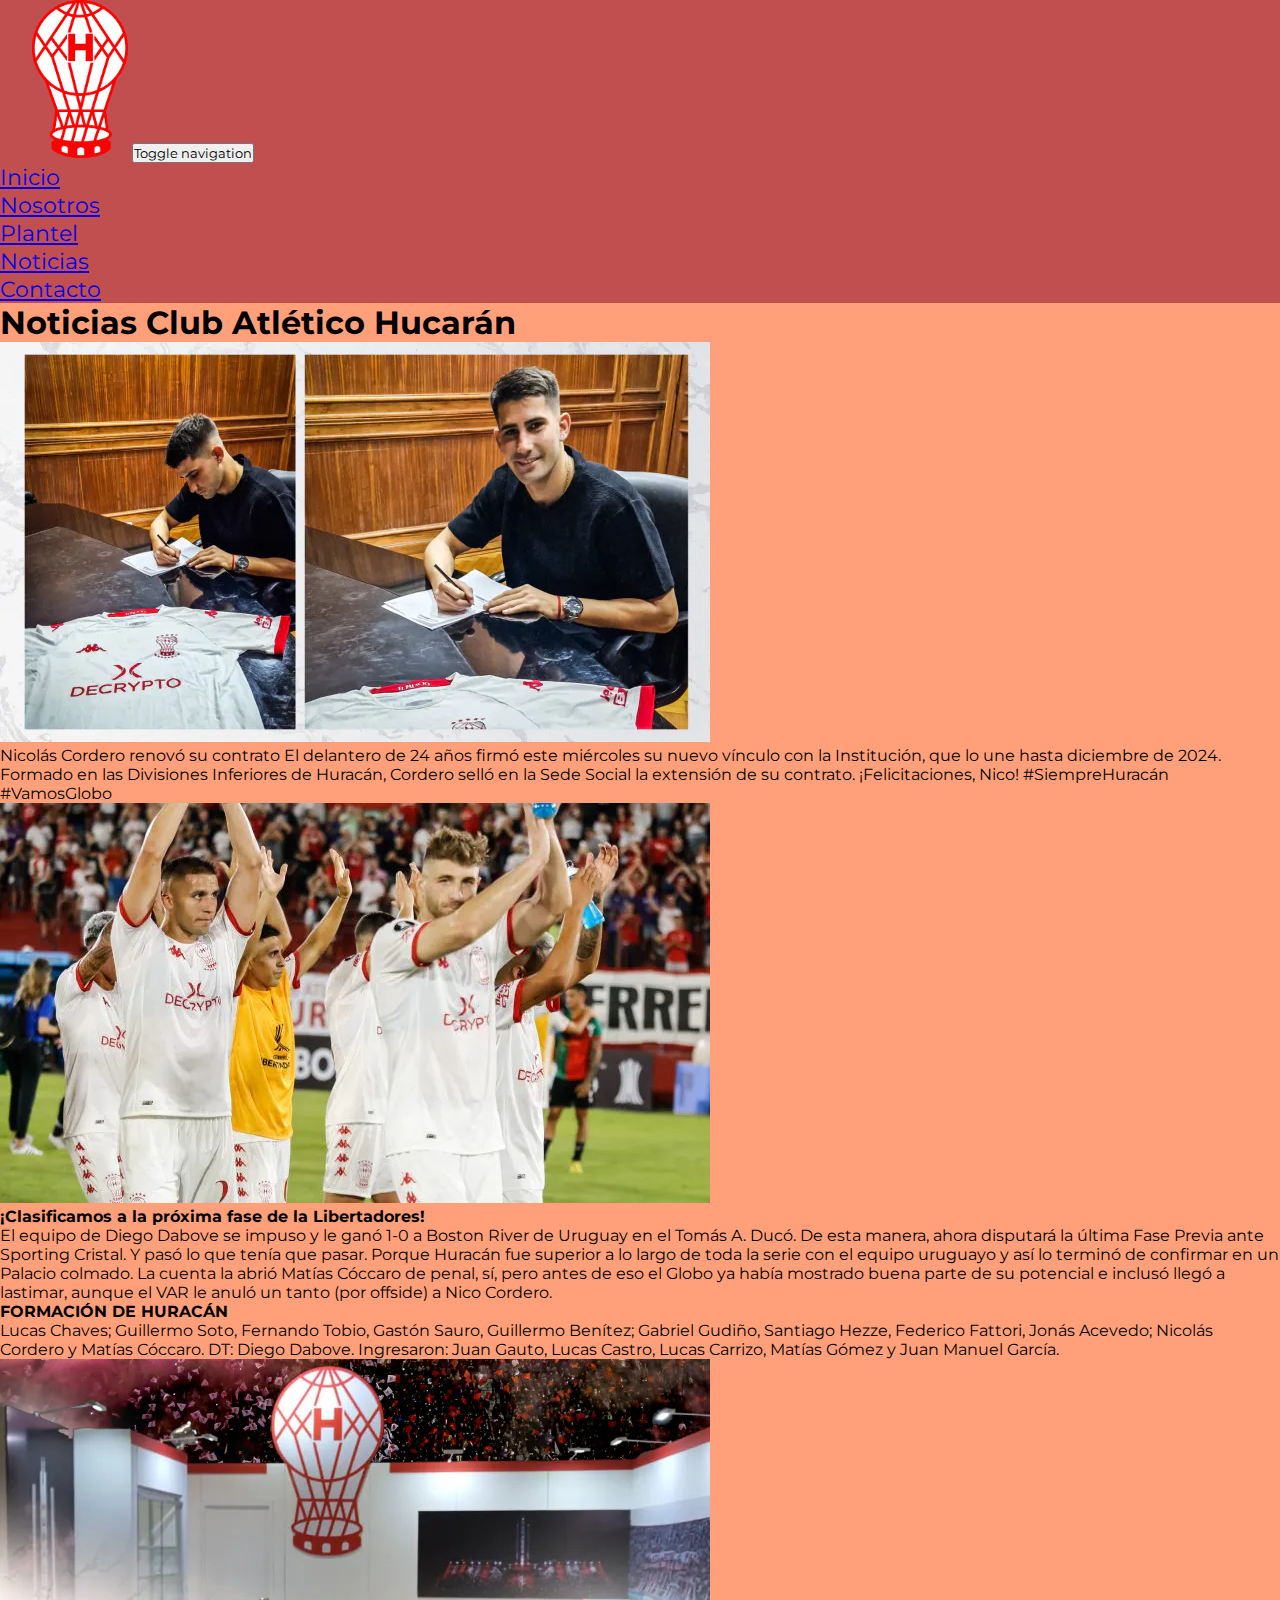
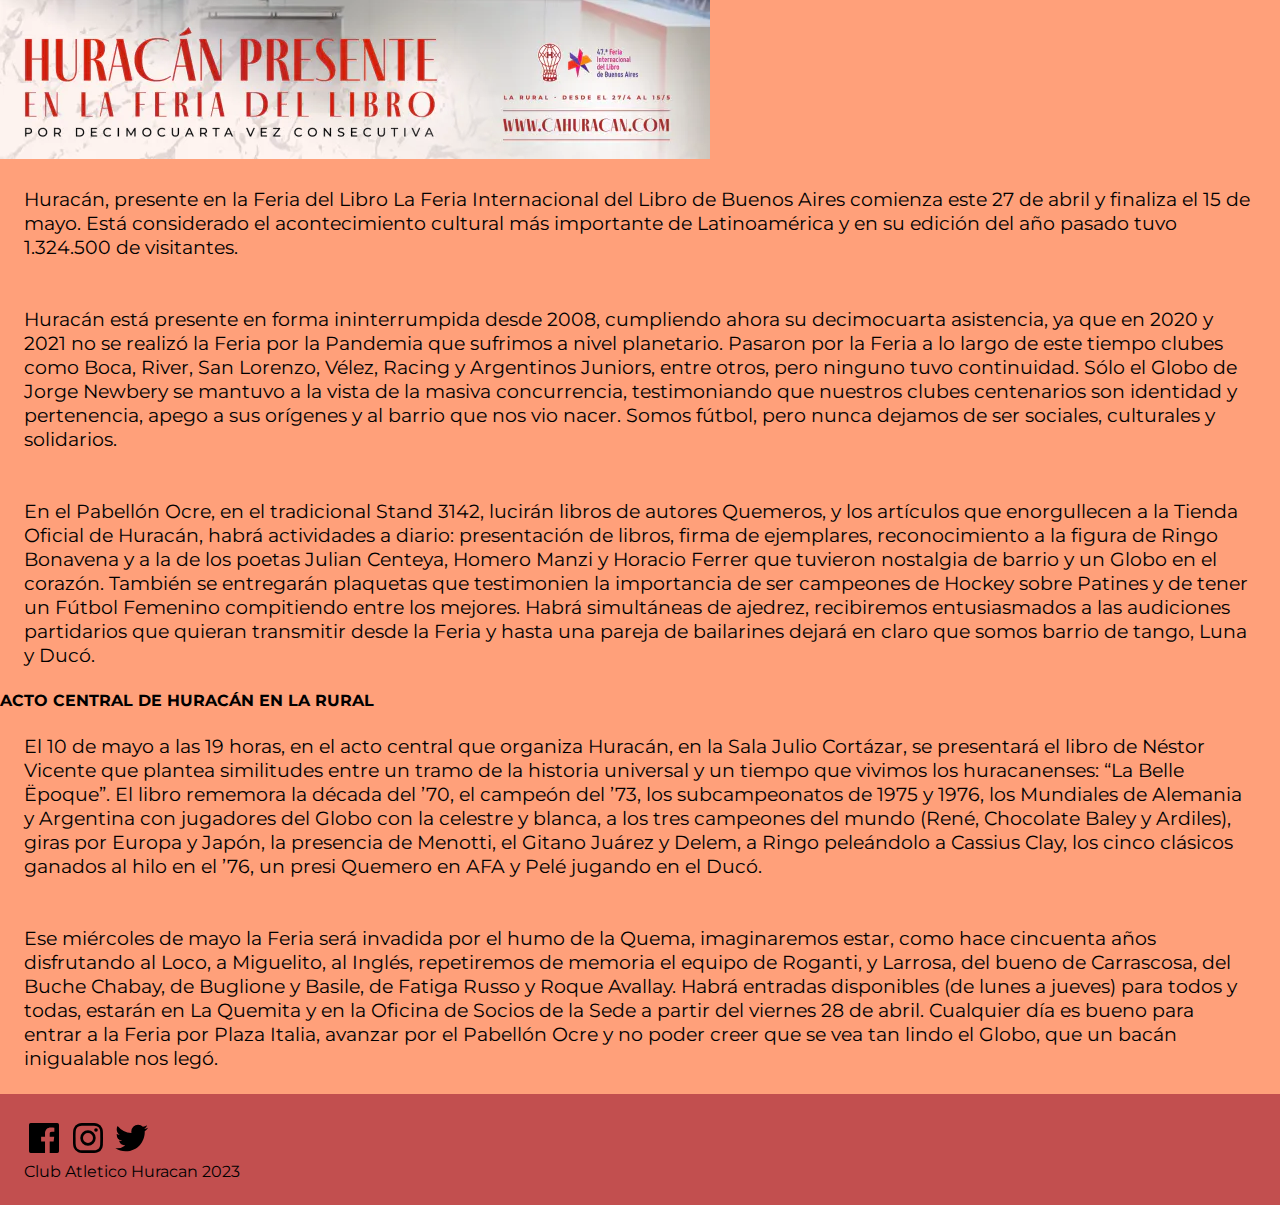
<file: pages/noticias.html>
<!DOCTYPE html>
<html lang="en">

<head>
  <meta charset="UTF-8">
  <meta http-equiv="X-UA-Compatible" content="IE=edge">
  <meta name="description"
    content="Mantente al día con las últimas noticias y actualizaciones del Club Atlético Huracán. Desde fichajes emocionantes hasta resultados de partidos y eventos especiales, nuestra página de noticias te mantiene informado sobre todo lo relacionado con el Globo. Vive la pasión del fútbol con los últimos acontecimientos de Huracán">
  <meta name="keywords"
    content="Últimas noticias, Actualizaciones del club, Fichajes, Resultados de partidos, Competencias deportivas, Opiniones de expertos">
  <meta name="viewport" content="width=device-width, initial-scale=1.0">
  <link rel="icon" type="image/png" href="../Imagenes/logo.png"/>
  <link rel="preconnect" href="https://fonts.googleapis.com">
<link rel="preconnect" href="https://fonts.gstatic.com" crossorigin>
<link href="https://fonts.googleapis.com/css2?family=Montserrat:wght@400;700&display=swap" rel="stylesheet">
  <link href="https://cdn.jsdelivr.net/npm/bootstrap@5.3.0/dist/css/bootstrap.min.css" rel="stylesheet"
    integrity="sha384-9ndCyUaIbzAi2FUVXJi0CjmCapSmO7SnpJef0486qhLnuZ2cdeRhO02iuK6FUUVM" crossorigin="anonymous">
  <link rel="stylesheet" href="../css/main.css">
  <title>Club Atletico Huracan - Noticias</title>
</head>

<body>

  <header class="header">
    <nav class="navbar navbar-dark p-2 navbar-expand-lg">
      <div class="container-fluid">
        <a class="navbar-brand" href="./index.html"><img src="../Imagenes/logo.png" width="200" alt="logo"></a>
        <button data-bs-toggle="collapse" class="navbar-toggler" data-bs-target="#navbarNav"><span
            class="visually-hidden">Toggle navigation</span><span class="navbar-toggler-icon"></span></button>
        <div class="navbar-collapse collapse" id="navbarNav">
          <ul class="navbar-nav ms-auto">
            <li class="nav-item"><a class="nav-link active" href="../index.html">Inicio</a></li>
            <li class="nav-item"><a class="nav-link" href="./nosotros.html">Nosotros</a></li>
            <li class="nav-item"><a class="nav-link" href="./plantel.html">Plantel</a></li>
            <li class="nav-item"><a class="nav-link" href="./noticias.html">Noticias</a></li>
            <li class="nav-item"><a class="nav-link" href="./contacto.html">Contacto</a></li>
          </ul>
        </div>
      </div>
    </nav>
  </header>

  <main>
    <section class="container">
      <h1 class="fw-bold p-3 text-center mt-5">Noticias Club Atlético Hucarán</h1>
      <div class="row d-flex flex-column flex-lg-row">
            <div class="col d-flex flex-column align-items-center p-3">
              <img src="../Imagenes/FIRMA-CORDERO-WEB-710x400.webp" class="img-fluid" alt="Imagen firma cordero">
              <p class="p-3 lh-lg">Nicolás Cordero renovó su contrato
                El delantero de 24 años firmó este miércoles su nuevo vínculo con la Institución, que lo une hasta
                diciembre de
                2024.

                Formado en las Divisiones Inferiores de Huracán, Cordero selló en la Sede Social la extensión de su
                contrato.

                ¡Felicitaciones, Nico!

                #SiempreHuracán
                #VamosGlobo</p>
            </div>

            <div class="col p-3">
              <img src="../Imagenes/Proxima Fase.webp" class="img-fluid" alt="imagen clasificacion proxima fase">
              <p class="text-center mt-2"><strong>¡Clasificamos a la próxima fase de la Libertadores!</strong></p>
              <p class="p-3">El equipo de Diego Dabove se impuso y le ganó 1-0 a Boston River de Uruguay en el Tomás A.
                Ducó. De
                esta manera,
                ahora disputará la última Fase Previa ante Sporting Cristal.

                Y pasó lo que tenía que pasar. Porque Huracán fue superior a lo largo de toda la serie con el equipo
                uruguayo y
                así lo terminó de confirmar en un Palacio colmado.

                La cuenta la abrió Matías Cóccaro de penal, sí, pero antes de eso el Globo ya había mostrado buena parte
                de su
                potencial e inclusó llegó a lastimar, aunque el VAR le anuló un tanto (por offside) a Nico Cordero.
              </p>
              <h4 class="fs-5 fw-bold">FORMACIÓN DE HURACÁN</h4>
              <p class="p-3">
            
                Lucas Chaves; Guillermo Soto, Fernando Tobio, Gastón Sauro, Guillermo Benítez; Gabriel Gudiño, Santiago
                Hezze,
                Federico Fattori, Jonás Acevedo; Nicolás Cordero y Matías Cóccaro.

                DT: Diego Dabove.

                Ingresaron: Juan Gauto, Lucas Castro, Lucas Carrizo, Matías Gómez y Juan Manuel García.
              </p>
           </div>
      </div>

      <div class="row mt-5 section__feria">
        <div class="col d-flex align-content-center flex-column">
          <img src="../Imagenes/Huracan Feria.webp" class="img-fluid align-self-center mb-5"
            alt="Imagen huracan feria del libro">
          <p>Huracán, presente en la Feria del Libro
            La Feria Internacional del Libro de Buenos Aires comienza este 27 de abril y finaliza el 15 de mayo. Está
            considerado el acontecimiento cultural más importante de Latinoamérica y en su edición del año pasado tuvo
            1.324.500 de visitantes.
          </p>

          <p>
            Huracán está presente en forma ininterrumpida desde 2008, cumpliendo ahora su decimocuarta asistencia, ya
            que en
            2020 y 2021 no se realizó la Feria por la Pandemia que sufrimos a nivel planetario.

            Pasaron por la Feria a lo largo de este tiempo clubes como Boca, River, San Lorenzo, Vélez, Racing y
            Argentinos
            Juniors, entre otros, pero ninguno tuvo continuidad. Sólo el Globo de Jorge Newbery se mantuvo a la vista de
            la
            masiva concurrencia, testimoniando que nuestros clubes centenarios son identidad y pertenencia, apego a sus
            orígenes y al barrio que nos vio nacer. Somos fútbol, pero nunca dejamos de ser sociales, culturales y
            solidarios.

          </p>

          <p>
            En el Pabellón Ocre, en el tradicional Stand 3142, lucirán libros de autores Quemeros, y los artículos que
            enorgullecen a la Tienda Oficial de Huracán, habrá actividades a diario: presentación de libros, firma de
            ejemplares, reconocimiento a la figura de Ringo Bonavena y a la de los poetas Julian Centeya, Homero Manzi y
            Horacio Ferrer que tuvieron nostalgia de barrio y un Globo en el corazón.

            También se entregarán plaquetas que testimonien la importancia de ser campeones de Hockey sobre Patines y de
            tener
            un Fútbol Femenino compitiendo entre los mejores. Habrá simultáneas de ajedrez, recibiremos entusiasmados a
            las
            audiciones partidarios que quieran transmitir desde la Feria y hasta una pareja de bailarines dejará en
            claro que
            somos barrio de tango, Luna y Ducó.
          </p>

          <strong>ACTO CENTRAL DE HURACÁN EN LA RURAL</strong>
          <p>
          El 10 de mayo a las 19 horas, en el acto central que organiza Huracán, en la Sala Julio Cortázar, se
          presentará el
          libro de Néstor Vicente que plantea similitudes entre un tramo de la historia universal y un tiempo que
          vivimos
          los huracanenses: “La Belle Ëpoque”.

          El libro rememora la década del ’70, el campeón del ’73, los subcampeonatos de 1975 y 1976, los Mundiales de
          Alemania y Argentina con jugadores del Globo con la celestre y blanca, a los tres campeones del mundo (René,
          Chocolate Baley y Ardiles), giras por Europa y Japón, la presencia de Menotti, el Gitano Juárez y Delem, a
          Ringo
          peleándolo a Cassius Clay, los cinco clásicos ganados al hilo en el ’76, un presi Quemero en AFA y Pelé
          jugando en
          el Ducó.
          </p>

          <p>
            Ese miércoles de mayo la Feria será invadida por el humo de la Quema, imaginaremos estar, como hace
            cincuenta años
            disfrutando al Loco, a Miguelito, al Inglés, repetiremos de memoria el equipo de Roganti, y Larrosa, del
            bueno de
            Carrascosa, del Buche Chabay, de Buglione y Basile, de Fatiga Russo y Roque Avallay.

            Habrá entradas disponibles (de lunes a jueves) para todos y todas, estarán en La Quemita y en la Oficina de
            Socios
            de la Sede a partir del viernes 28 de abril. Cualquier día es bueno para entrar a la Feria por Plaza Italia,
            avanzar por el Pabellón Ocre y no poder creer que se vea tan lindo el Globo, que un bacán inigualable nos
            legó.
          </p>

        </div>
      </div>

    </section>



  </main>

  <footer>
    <div class="container-fluid text-center">
      <div class="row">
        <div class="col">
          <a href="https://www.facebook.com/CAHuracan/?locale=es_LA" target="_blank">
            <svg xmlns="http://www.w3.org/2000/svg" width="40" height="40" viewBox="0 0 24 24">
              <path
                d="M20 3H4a1 1 0 0 0-1 1v16a1 1 0 0 0 1 1h8.615v-6.96h-2.338v-2.725h2.338v-2c0-2.325 1.42-3.592 3.5-3.592.699-.002 1.399.034 2.095.107v2.42h-1.435c-1.128 0-1.348.538-1.348 1.325v1.735h2.697l-.35 2.725h-2.348V21H20a1 1 0 0 0 1-1V4a1 1 0 0 0-1-1z">
              </path>
            </svg></a>
          <a class="m-2" href="https://www.instagram.com/cahuracan/?hl=es" target="_blank">
            <svg xmlns="http://www.w3.org/2000/svg" width="40" height="40" viewBox="0 0 24 24">
              <path
                d="M11.999 7.377a4.623 4.623 0 1 0 0 9.248 4.623 4.623 0 0 0 0-9.248zm0 7.627a3.004 3.004 0 1 1 0-6.008 3.004 3.004 0 0 1 0 6.008z">
              </path>
              <circle cx="16.806" cy="7.207" r="1.078"></circle>
              <path
                d="M20.533 6.111A4.605 4.605 0 0 0 17.9 3.479a6.606 6.606 0 0 0-2.186-.42c-.963-.042-1.268-.054-3.71-.054s-2.755 0-3.71.054a6.554 6.554 0 0 0-2.184.42 4.6 4.6 0 0 0-2.633 2.632 6.585 6.585 0 0 0-.419 2.186c-.043.962-.056 1.267-.056 3.71 0 2.442 0 2.753.056 3.71.015.748.156 1.486.419 2.187a4.61 4.61 0 0 0 2.634 2.632 6.584 6.584 0 0 0 2.185.45c.963.042 1.268.055 3.71.055s2.755 0 3.71-.055a6.615 6.615 0 0 0 2.186-.419 4.613 4.613 0 0 0 2.633-2.633c.263-.7.404-1.438.419-2.186.043-.962.056-1.267.056-3.71s0-2.753-.056-3.71a6.581 6.581 0 0 0-.421-2.217zm-1.218 9.532a5.043 5.043 0 0 1-.311 1.688 2.987 2.987 0 0 1-1.712 1.711 4.985 4.985 0 0 1-1.67.311c-.95.044-1.218.055-3.654.055-2.438 0-2.687 0-3.655-.055a4.96 4.96 0 0 1-1.669-.311 2.985 2.985 0 0 1-1.719-1.711 5.08 5.08 0 0 1-.311-1.669c-.043-.95-.053-1.218-.053-3.654 0-2.437 0-2.686.053-3.655a5.038 5.038 0 0 1 .311-1.687c.305-.789.93-1.41 1.719-1.712a5.01 5.01 0 0 1 1.669-.311c.951-.043 1.218-.055 3.655-.055s2.687 0 3.654.055a4.96 4.96 0 0 1 1.67.311 2.991 2.991 0 0 1 1.712 1.712 5.08 5.08 0 0 1 .311 1.669c.043.951.054 1.218.054 3.655 0 2.436 0 2.698-.043 3.654h-.011z">
              </path>
            </svg></a>
          <a href="https://twitter.com/CAHuracan?ref_src=twsrc%5Egoogle%7Ctwcamp%5Eserp%7Ctwgr%5Eauthor"
            target="_blank">
            <svg xmlns="http://www.w3.org/2000/svg" width="40" height="40" viewBox="0 0 24 24">
              <path
                d="M19.633 7.997c.013.175.013.349.013.523 0 5.325-4.053 11.461-11.46 11.461-2.282 0-4.402-.661-6.186-1.809.324.037.636.05.973.05a8.07 8.07 0 0 0 5.001-1.721 4.036 4.036 0 0 1-3.767-2.793c.249.037.499.062.761.062.361 0 .724-.05 1.061-.137a4.027 4.027 0 0 1-3.23-3.953v-.05c.537.299 1.16.486 1.82.511a4.022 4.022 0 0 1-1.796-3.354c0-.748.199-1.434.548-2.032a11.457 11.457 0 0 0 8.306 4.215c-.062-.3-.1-.611-.1-.923a4.026 4.026 0 0 1 4.028-4.028c1.16 0 2.207.486 2.943 1.272a7.957 7.957 0 0 0 2.556-.973 4.02 4.02 0 0 1-1.771 2.22 8.073 8.073 0 0 0 2.319-.624 8.645 8.645 0 0 1-2.019 2.083z">
              </path>
            </svg></a>
          <p class="mt-4 fs-5">Club Atletico Huracan 2023</p>
        </div>
      </div>
    </div>

  </footer>
  <script src="https://cdn.jsdelivr.net/npm/bootstrap@5.3.0/dist/js/bootstrap.bundle.min.js"
    integrity="sha384-geWF76RCwLtnZ8qwWowPQNguL3RmwHVBC9FhGdlKrxdiJJigb/j/68SIy3Te4Bkz"
    crossorigin="anonymous"></script>
</body>

</html>
</file>
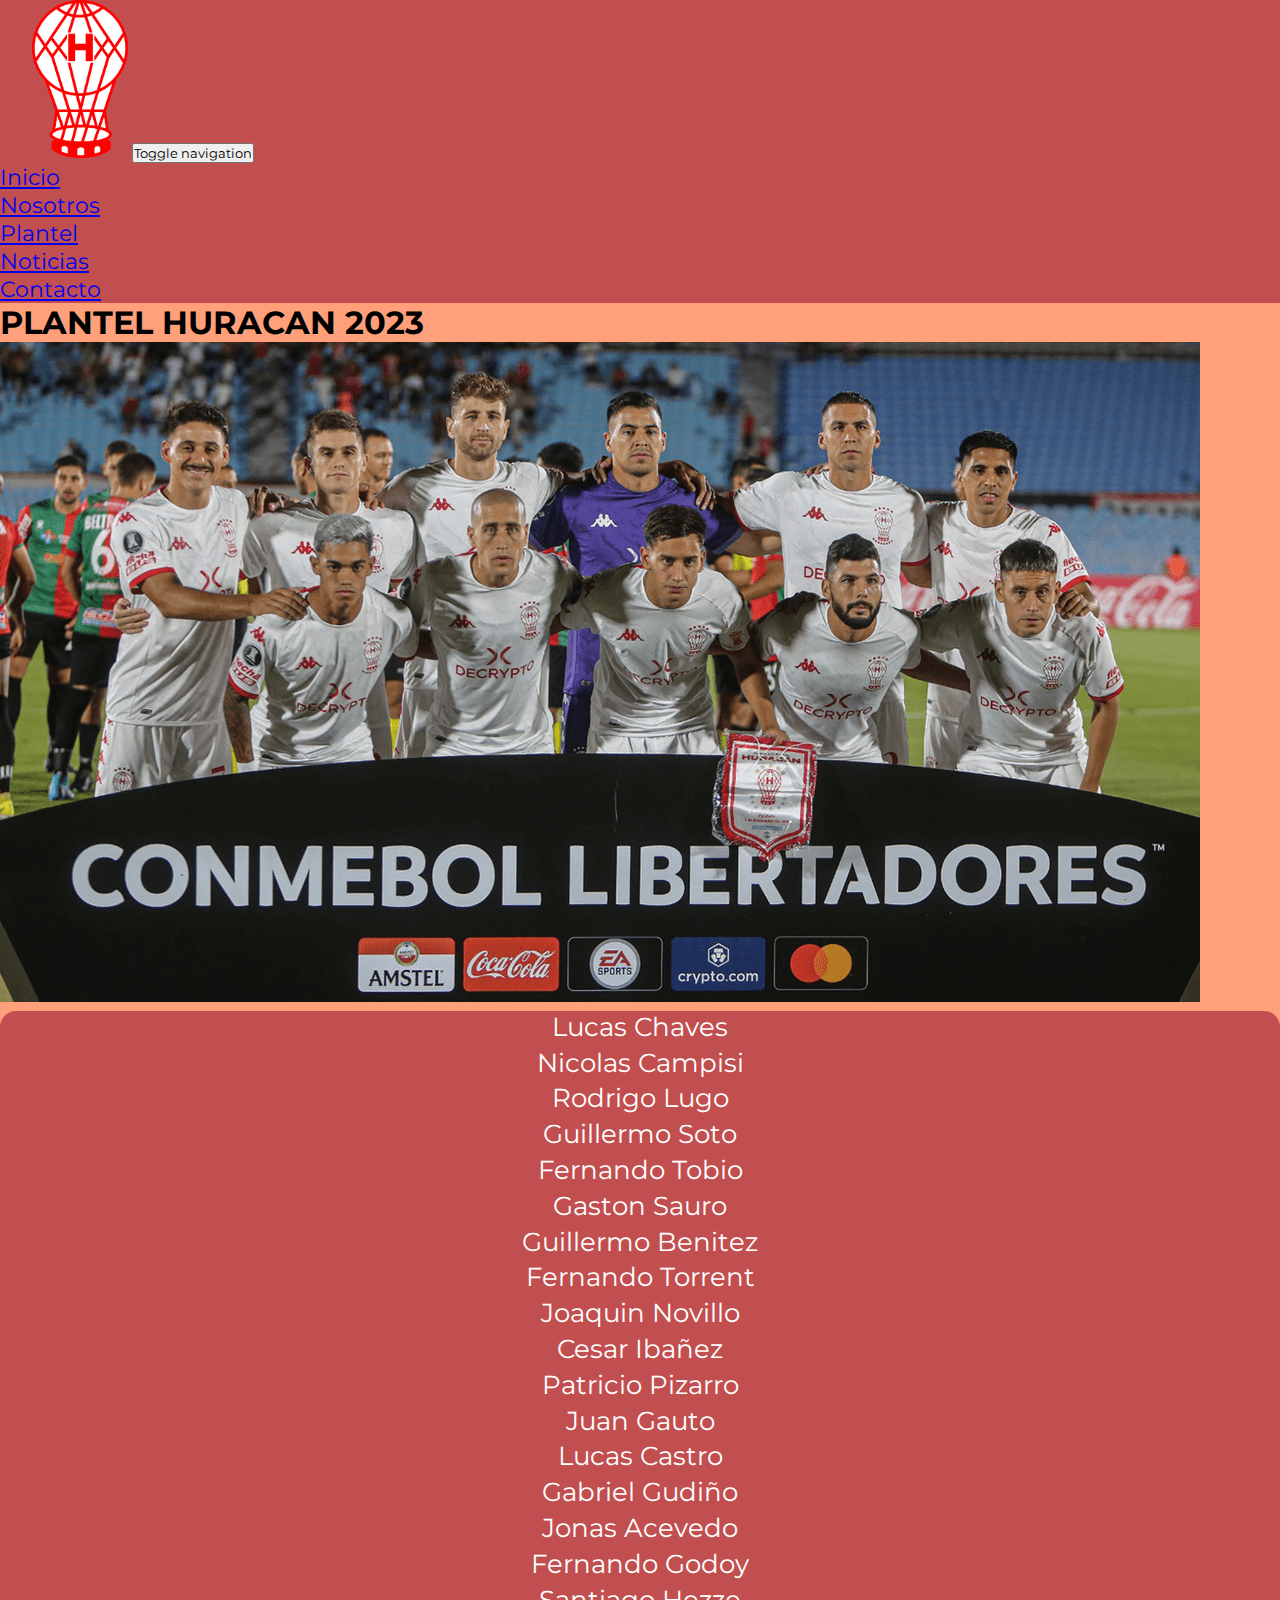
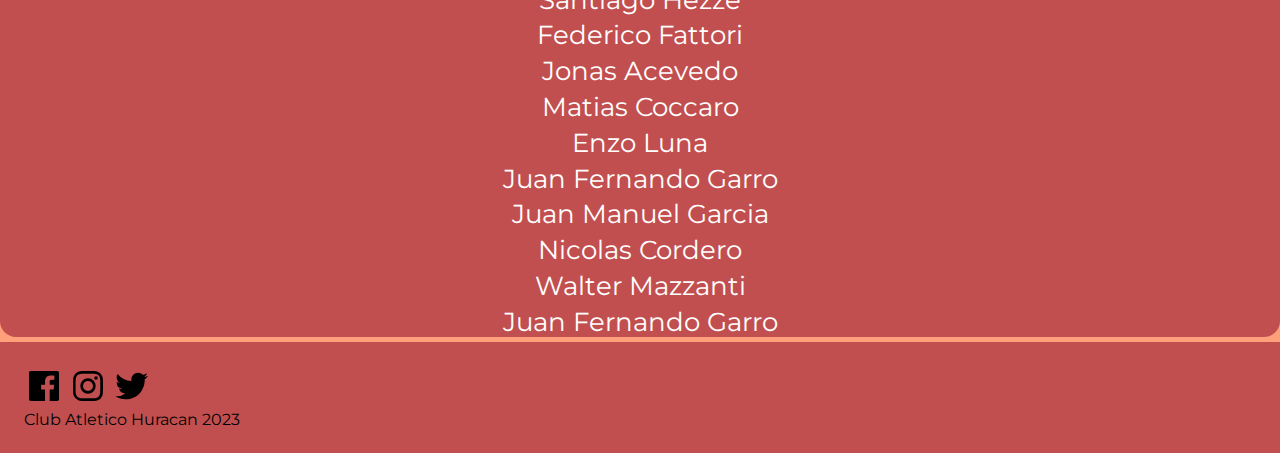
<file: pages/plantel.html>
<!DOCTYPE html>
<html lang="en">

<head>
  <meta charset="UTF-8">
  <meta http-equiv="X-UA-Compatible" content="IE=edge">
  <meta name="viewport" content="width=device-width, initial-scale=1.0">
  <meta name="description"
    content="Explora el talento y la fuerza de nuestro plantel en la página dedicada al equipo del Club Atlético Huracán. Conoce a nuestros jugadores, sus habilidades y su dedicación para llevar al Globo hacia la victoria. Descubre quiénes son los héroes que defienden nuestros colores en cada partido">
  <meta name="keywords"
    content="Plantilla del club, Talento futbolístico, Rendimiento en el campo, Cuerpo técnico, Cuerpo técnico">
   <link rel="icon" type="image/png" href="../Imagenes/logo.png"/>
   <link rel="preconnect" href="https://fonts.googleapis.com">
<link rel="preconnect" href="https://fonts.gstatic.com" crossorigin>
<link href="https://fonts.googleapis.com/css2?family=Montserrat:wght@400;700&display=swap" rel="stylesheet">
  <link href="https://cdn.jsdelivr.net/npm/bootstrap@5.3.0/dist/css/bootstrap.min.css" rel="stylesheet"
    integrity="sha384-9ndCyUaIbzAi2FUVXJi0CjmCapSmO7SnpJef0486qhLnuZ2cdeRhO02iuK6FUUVM" crossorigin="anonymous">
  <link rel="stylesheet" href="../css/main.css">
  <title>Club Atletico Huracan - Plantel</title>
</head>

<body>
  <header class="header">
    <nav class="navbar navbar-dark p-2 navbar-expand-lg">
      <div class="container-fluid">
        <a class="navbar-brand" href="./index.html"><img src="../Imagenes/logo.png" width="200" alt="logo"></a>
        <button data-bs-toggle="collapse" class="navbar-toggler" data-bs-target="#navbarNav"><span
            class="visually-hidden">Toggle navigation</span><span class="navbar-toggler-icon"></span></button>
        <div class="navbar-collapse collapse" id="navbarNav">
          <ul class="navbar-nav ms-auto">
            <li class="nav-item"><a class="nav-link active" href="../index.html">Inicio</a></li>
            <li class="nav-item"><a class="nav-link" href="./nosotros.html">Nosotros</a></li>
            <li class="nav-item"><a class="nav-link" href="./plantel.html">Plantel</a></li>
            <li class="nav-item"><a class="nav-link" href="./noticias.html">Noticias</a></li>
            <li class="nav-item"><a class="nav-link" href="./contacto.html">Contacto</a></li>
          </ul>
        </div>
      </div>
    </nav>
  </header>


  <main>
    <section class="container">
      <div class="row mb-5 mt-5 d-flex flex-column justify-content-center align-center">
        <h1 class="text-center mb-5">PLANTEL HURACAN 2023</h1>
        <div class="col d-flex justify-content-center">
          <img src="../Imagenes/Huracan Liberts.jpg" class="img-fluid" alt="Imagen plantel en copa libertadores">
        </div>
        <div class="col mt-4 plantel">
          <ul class="p-5">
            <li><a href="https://es.wikipedia.org/wiki/Lucas_Chaves" target="_blank">Lucas Chaves</a></li>
            <li><a href="https://es.wikipedia.org/wiki/Dante_Nicol%C3%A1s_Campisi" target="_blank">Nicolas
                Campisi</a></li>
            <li><a href="https://es.wikipedia.org/wiki/Rodrigo_Lugo" target="_blank">Rodrigo Lugo</a></li>
            <li><a href="https://es.wikipedia.org/wiki/Guillermo_Soto" target="_blank">Guillermo Soto</a></li>
            <li><a href="https://es.wikipedia.org/wiki/Fernando_Tobio" target="_blank">Fernando Tobio</a></li>
            <li><a href="https://es.wikipedia.org/wiki/Gast%C3%B3n_Sauro" target="_blank">Gaston Sauro</a></li>
            <li><a href="https://es.wikipedia.org/wiki/Guillermo_Ben%C3%ADtez" target="_blank">Guillermo
                Benitez</a></li>
            <li><a href="https://es.wikipedia.org/wiki/Fernando_Torrent">Fernando Torrent</a></li>
            <li><a href="https://es.wikipedia.org/wiki/Joaqu%C3%ADn_Novillo">Joaquin Novillo</a></li>
            <li><a href="https://es.wikipedia.org/wiki/C%C3%A9sar_Rom%C3%A1n_Ib%C3%A1%C3%B1ez">Cesar Ibañez</a>
            </li>
            <li><a href="">Patricio Pizarro</a></li>
            <li><a href="">Juan Gauto</a></li>
            <li><a href="https://es.wikipedia.org/wiki/Lucas_Castro">Lucas Castro</a></li>
            <li><a href="https://es.wikipedia.org/wiki/Gabriel_Gudi%C3%B1o">Gabriel Gudiño</a></li>
            <li><a href="https://es.wikipedia.org/wiki/Jon%C3%A1s_Acevedo">Jonas Acevedo</a></li>
            <li><a href="https://es.wikipedia.org/wiki/Fernando_Gabriel_Godoy">Fernando Godoy</a></li>
            <li><a href="https://es.wikipedia.org/wiki/Santiago_Hezze" target="_blank">Santiago Hezze</a></li>
            <li><a href="https://es.wikipedia.org/wiki/Federico_Fattori" target="_blank">Federico Fattori</a>
            </li>
            <li><a href="https://es.wikipedia.org/wiki/Jon%C3%A1s_Acevedo">Jonas Acevedo</a></li>
            <li><a href="https://es.wikipedia.org/wiki/Mat%C3%ADas_C%C3%B3ccaro">Matias Coccaro</a></li>
            <li><a href="">Enzo Luna</a></li>
            <li><a href="https://es.wikipedia.org/wiki/Juan_Fernando_Garro">Juan Fernando Garro</a></li>
            <li><a href="https://es.wikipedia.org/wiki/Juan_Manuel_Garc%C3%ADa">Juan Manuel Garcia</a></li>
            <li><a href="https://es.wikipedia.org/wiki/Nicol%C3%A1s_Cordero">Nicolas Cordero</a></li>
            <li><a href="https://es.wikipedia.org/wiki/Walter_Mazzantti">Walter Mazzanti</a></li>
            <li><a href="https://es.wikipedia.org/wiki/Juan_Fernando_Garro">Juan Fernando Garro</a></li>
      
          </ul>
        </div>  
      </div>
    </section>
   

    
    <div class="Container-Plantel">
      
    </div>

  </main>

  <footer>
    <div class="container-fluid text-center">
        <div class="row">
            <div class="col">
                <a href="https://www.facebook.com/CAHuracan/?locale=es_LA" target="_blank">
                    <svg xmlns="http://www.w3.org/2000/svg" width="40" height="40" viewBox="0 0 24 24">
                        <path
                            d="M20 3H4a1 1 0 0 0-1 1v16a1 1 0 0 0 1 1h8.615v-6.96h-2.338v-2.725h2.338v-2c0-2.325 1.42-3.592 3.5-3.592.699-.002 1.399.034 2.095.107v2.42h-1.435c-1.128 0-1.348.538-1.348 1.325v1.735h2.697l-.35 2.725h-2.348V21H20a1 1 0 0 0 1-1V4a1 1 0 0 0-1-1z">
                        </path>
                    </svg></a>
                <a class="m-2" href="https://www.instagram.com/cahuracan/?hl=es" target="_blank">
                    <svg xmlns="http://www.w3.org/2000/svg" width="40" height="40" viewBox="0 0 24 24">
                        <path
                            d="M11.999 7.377a4.623 4.623 0 1 0 0 9.248 4.623 4.623 0 0 0 0-9.248zm0 7.627a3.004 3.004 0 1 1 0-6.008 3.004 3.004 0 0 1 0 6.008z">
                        </path>
                        <circle cx="16.806" cy="7.207" r="1.078"></circle>
                        <path
                            d="M20.533 6.111A4.605 4.605 0 0 0 17.9 3.479a6.606 6.606 0 0 0-2.186-.42c-.963-.042-1.268-.054-3.71-.054s-2.755 0-3.71.054a6.554 6.554 0 0 0-2.184.42 4.6 4.6 0 0 0-2.633 2.632 6.585 6.585 0 0 0-.419 2.186c-.043.962-.056 1.267-.056 3.71 0 2.442 0 2.753.056 3.71.015.748.156 1.486.419 2.187a4.61 4.61 0 0 0 2.634 2.632 6.584 6.584 0 0 0 2.185.45c.963.042 1.268.055 3.71.055s2.755 0 3.71-.055a6.615 6.615 0 0 0 2.186-.419 4.613 4.613 0 0 0 2.633-2.633c.263-.7.404-1.438.419-2.186.043-.962.056-1.267.056-3.71s0-2.753-.056-3.71a6.581 6.581 0 0 0-.421-2.217zm-1.218 9.532a5.043 5.043 0 0 1-.311 1.688 2.987 2.987 0 0 1-1.712 1.711 4.985 4.985 0 0 1-1.67.311c-.95.044-1.218.055-3.654.055-2.438 0-2.687 0-3.655-.055a4.96 4.96 0 0 1-1.669-.311 2.985 2.985 0 0 1-1.719-1.711 5.08 5.08 0 0 1-.311-1.669c-.043-.95-.053-1.218-.053-3.654 0-2.437 0-2.686.053-3.655a5.038 5.038 0 0 1 .311-1.687c.305-.789.93-1.41 1.719-1.712a5.01 5.01 0 0 1 1.669-.311c.951-.043 1.218-.055 3.655-.055s2.687 0 3.654.055a4.96 4.96 0 0 1 1.67.311 2.991 2.991 0 0 1 1.712 1.712 5.08 5.08 0 0 1 .311 1.669c.043.951.054 1.218.054 3.655 0 2.436 0 2.698-.043 3.654h-.011z">
                        </path>
                    </svg></a>
                <a href="https://twitter.com/CAHuracan?ref_src=twsrc%5Egoogle%7Ctwcamp%5Eserp%7Ctwgr%5Eauthor"
                    target="_blank">
                    <svg xmlns="http://www.w3.org/2000/svg" width="40" height="40" viewBox="0 0 24 24">
                        <path
                            d="M19.633 7.997c.013.175.013.349.013.523 0 5.325-4.053 11.461-11.46 11.461-2.282 0-4.402-.661-6.186-1.809.324.037.636.05.973.05a8.07 8.07 0 0 0 5.001-1.721 4.036 4.036 0 0 1-3.767-2.793c.249.037.499.062.761.062.361 0 .724-.05 1.061-.137a4.027 4.027 0 0 1-3.23-3.953v-.05c.537.299 1.16.486 1.82.511a4.022 4.022 0 0 1-1.796-3.354c0-.748.199-1.434.548-2.032a11.457 11.457 0 0 0 8.306 4.215c-.062-.3-.1-.611-.1-.923a4.026 4.026 0 0 1 4.028-4.028c1.16 0 2.207.486 2.943 1.272a7.957 7.957 0 0 0 2.556-.973 4.02 4.02 0 0 1-1.771 2.22 8.073 8.073 0 0 0 2.319-.624 8.645 8.645 0 0 1-2.019 2.083z">
                        </path>
                    </svg></a>
                <p class="mt-4 fs-5">Club Atletico Huracan 2023</p>
            </div>
        </div>
    </div>

</footer>

  <script src="https://cdn.jsdelivr.net/npm/bootstrap@5.3.0/dist/js/bootstrap.bundle.min.js"
    integrity="sha384-geWF76RCwLtnZ8qwWowPQNguL3RmwHVBC9FhGdlKrxdiJJigb/j/68SIy3Te4Bkz"
    crossorigin="anonymous"></script>
</body>

</html>
</file>
<file: css/main.css>
* {
  margin: 0;
  padding: 0%;
  box-sizing: border-box;
  font-family: 'Montserrat', sans-serif;
}

body {
  background-color: #FFA07A;
}

.header {
  color: #FFFFFF;
  background-color: #C24F4F;
}
.header img {
  width: 6rem;
  margin-left: 2rem;
}
.header .container-fluid .navbar-collapse .navbar-nav li {
  font-size: 1.4rem;
}

footer {
  background-color: #C24F4F;
  padding: 1.5rem;
}

.formulario {
  display: flex;
  justify-content: center;
}
.formulario form {
  width: 100%;
}
@media screen and (min-width: 1024px) {
  .formulario form {
    width: 50%;
  }
}
.formulario form input {
  padding: 0.5rem;
  border: none;
  border-radius: 0.3rem;
}
.formulario form input[type=submit] {
  border: none;
  font-size: 1.3rem;
  transition: opacity 0.3s ease-out;
  background-color: #944424;
  color: #FFFFFF;
}
.formulario form input[type=submit]:hover {
  opacity: 0.8;
}

.principal {
  min-height: 50vh;
  display: flex;
  padding: 2rem;
}
.principal h1 {
  color: #944424;
  text-transform: uppercase;
  font-weight: 700;
}
.principal h2 {
  color: #FFFFFF;
}
@media screen and (min-width: 768px) and (max-width: 1400px) {
  .principal h2 {
    font-size: 1.5rem;
  }
}

.historia p {
  font-size: 1.2rem;
}

.section__grupo-tecnico {
  background-color: #d86260;
  padding: 0.8rem;
  border-radius: 10px;
}

.grupo-tecnico {
  display: flex;
  flex-direction: column;
}
.grupo-tecnico h3 {
  margin: 0.5rem;
}
.grupo-tecnico a {
  text-decoration: none;
  color: #FFFFFF;
}

.section__feria p {
  font-size: 1.2rem;
  padding: 1.5rem;
}

.plantel {
  text-align: center;
  background-color: #C24F4F;
  border-radius: 1rem;
}
.plantel ul li {
  list-style: none;
  margin: 0.3rem;
}
.plantel ul li a {
  text-decoration: none;
  color: #FFFFFF;
  font-size: 1.6rem;
}
@media screen and (max-width: 500px) {
  .plantel ul li a {
    font-size: 1.3rem;
  }
}
.plantel ul li a:hover {
  color: #e0e0e0;
  transition: color 0.3s ease;
}

/*# sourceMappingURL=main.css.map */
</file>
